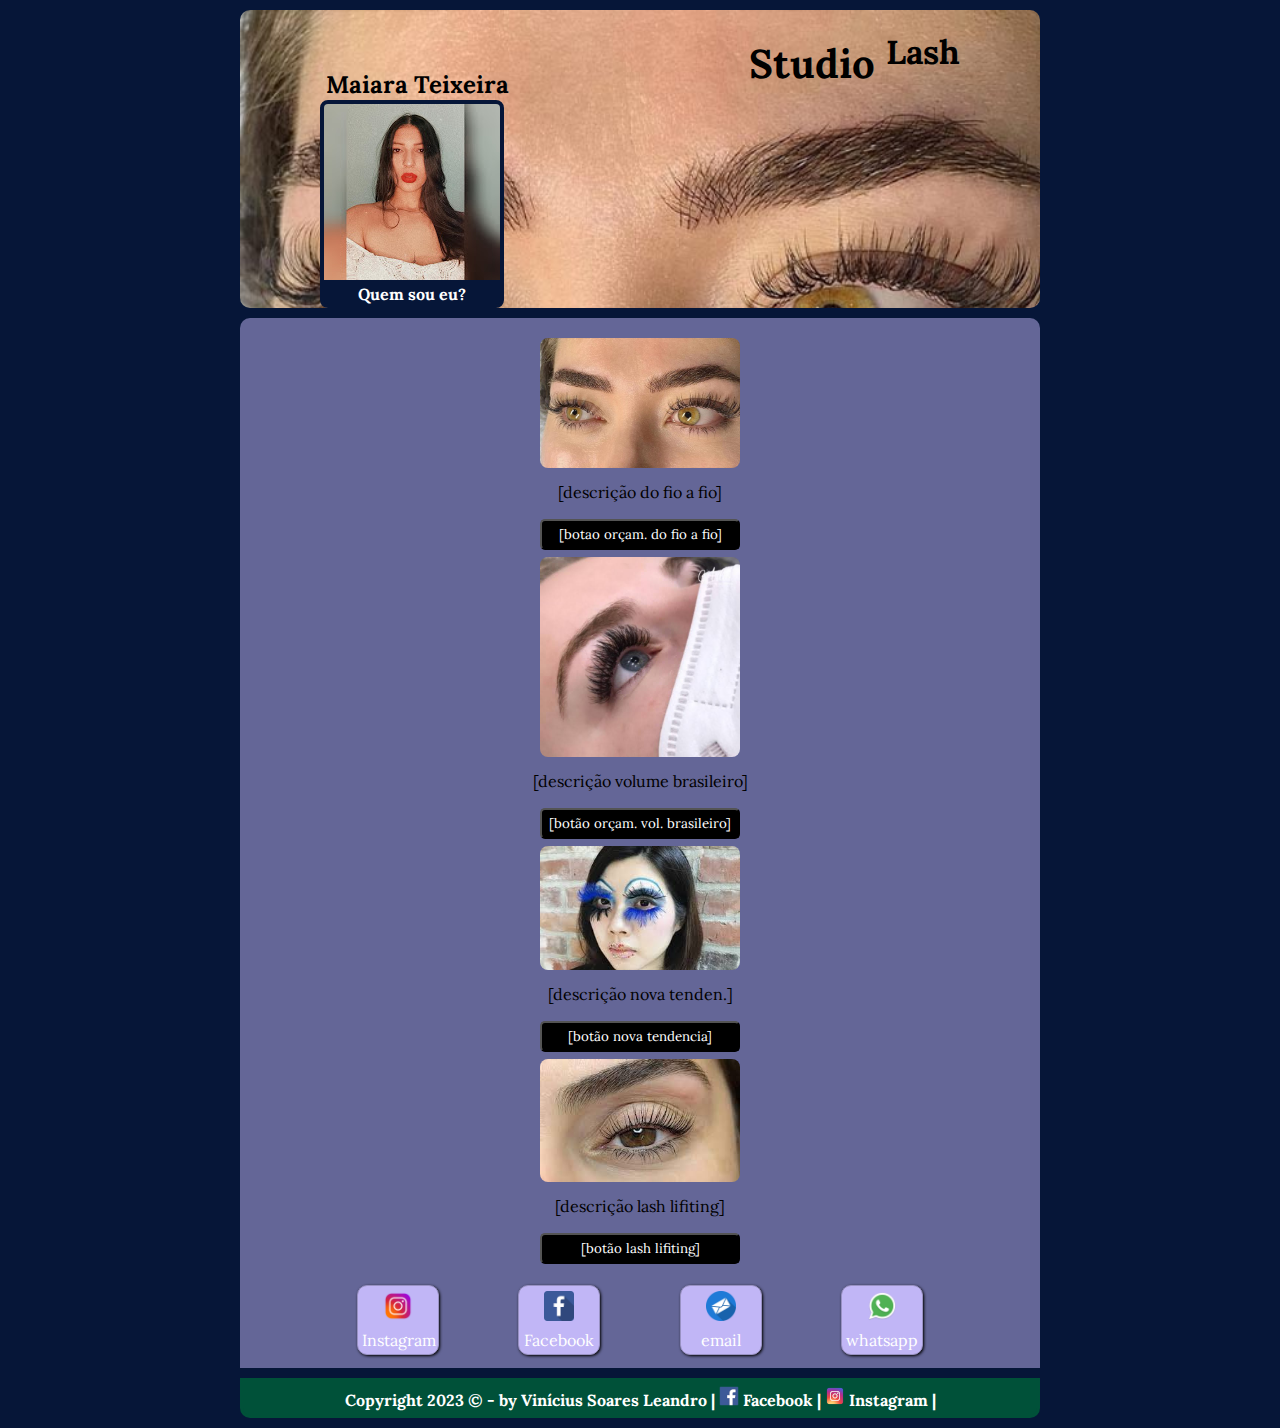
<file: index.html>
<!DOCTYPE html>
<html lang="pt-br">

<head>
    <meta charset="utf-8">
    <meta name="viewport" content="width=device-width, initial-scale=1.0" />
    <title>Studio Lash</title>
    <link rel="stylesheet" href="estilos/style.css">
    <link rel="stylesheet" href="estilos/mediaquery.css">
</head>

<body>
    <header>
        <h1>Studio <sup>Lash</sup></h1>
        <h2>Maiara Teixeira</h2>
        <figure class="foto-profissional">
            <img src="imagens/Maiara.jpg" alt="foto profissional de maiara teixeira">
            <a href="#" target="_self">Quem sou eu?</a>
        </figure>
    </header>
    <main>
        <span>
            <img class="imagem" src="imagens/fio-a-fio.jpg" />
            <p>[descrição do fio a fio]</p>
            <button>[botao orçam. do fio a fio]</button>
        </span>
        <span>
            <img class="imagem" src="imagens/vol-brasileiro.jpg" />
            <p>[descrição volume brasileiro]</p>
            <button>[botão orçam. vol. brasileiro]</button><br />
        </span>
        <span>
            <img class="imagem" src="imagens/nova-tendencia.jfif" />
            <p>[descrição nova tenden.]</p>
            <button>[botão nova tendencia]</button>
        </span>
        <span>
            <img class="imagem" src="imagens/lash-lifting.jfif" />
            <p>[descrição lash lifiting]</p>
            <button>[botão lash lifiting]</button>
        </span>
        <a href="https://www.instagram.com/maiaraateixeiraa/" target="_blank" rel="external">
            <p class="redes">
                <img id="logo" src="./imagens/icones novos/instagram.ico" alt="logotipo instagram">
                Instagram
            </p>
        </a>
        <a href="https://www.facebook.com/maiiaraa.teiixeiiraa" target="_blank" rel="external">
            <p class="redes">
                <img id="logo" src="./imagens/icones novos/facebook.ico" alt="logotipo facebook">
                Facebook
            </p>
        </a>
        <a href="#" target="_blank" rel="external">
            <p class="redes">
                <img id="logo" src="./imagens/icones novos/email.ico" alt="logotipo email">
                email
            </p>
        </a>
        <a href="#">
            <p class="redes">
                <img id="logo" src="./imagens/icones novos/Whatsapp.ico" alt="logotipo whatsapp">
                whatsapp
            </p>
        </a>
    </main>
    <footer>
        <p>Copyright 2023 © - by Vinícius Soares Leandro | <a href="https://www.facebook.com/vsleandro" target="_blank"
                rel="external"><img src="./imagens/icones/icone-facebook-p.ico" alt="icone do facebook">
                Facebook</a> |
            <a href="https://wa.me/55015996477107" target="_blank" rel="external">
                <img src="./imagens/icones/icone-instagram-p.ico" alt="icone do instagram">
                Instagram
            </a> |
        </p>
    </footer>
</body>

</html>
</file>
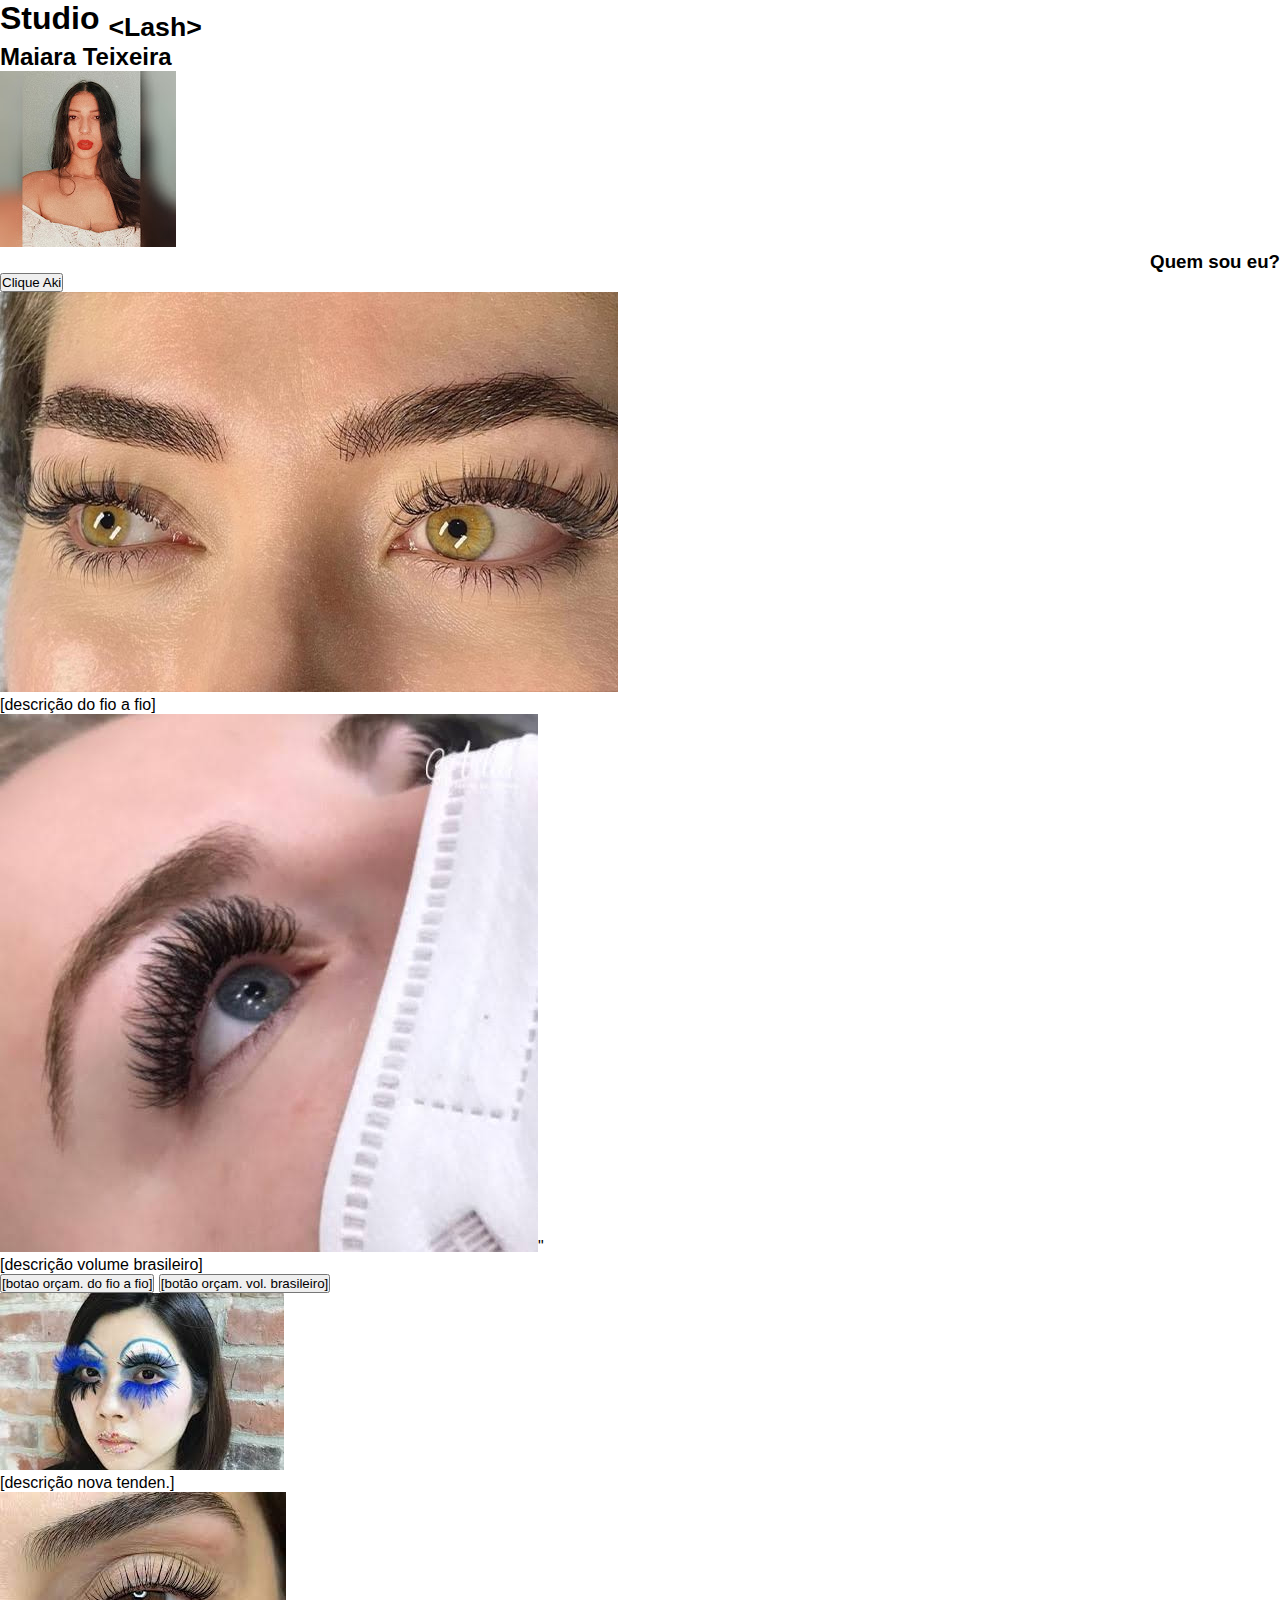
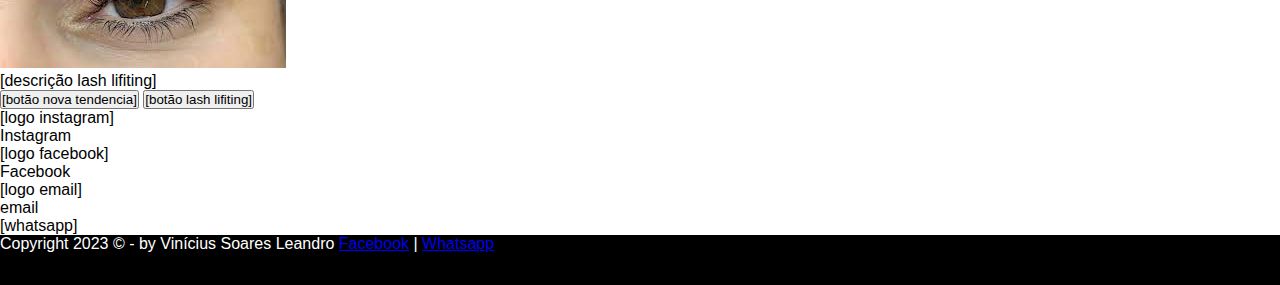
<file: Lash.html>
<!DOCTYPE html>

<html lang="pt-br">

<head>

    <meta charset="utf-8">

    <meta name="viewport" content="width=device-width, initial-scale=1.0" />

    <title>Studio Lash</title>

    <link rel="stylesheet" href="css/estilo.css">

</head>

<body>

    <header>

        <h1>Studio <sub>&lt;Lash&gt;</sub></h1>

        <h2>Maiara Teixeira</h2>

        <figure class="foto-profissional">

            <img src="imagens/Maiara.jpg" alt="foto profissional de maiara teixeira">

        </figure>

        <span style="text-align: right;">

            <h3>Quem sou eu?</h3>

            <button>Clique Aki</button><br />
    </header>

    <main>

        <span><img src="imagens/fio a fio.jpg" />

            <p>[descrição do fio a fio]</p>
        </span>

        <span>
            <img src="imagens/volume brasileiro.jpg" />"
            <p>[descrição volume brasileiro]</p>
        </span>

        <span>
            <button>[botao orçam. do fio a fio]</button>
            <button>[botão orçam. vol. brasileiro]</button><br />
            <img src="imagens/nova tendencia.jfif" />
            <p>[descrição nova tenden.]</p>
        </span>

        <img src="imagens/lash lifting.jfif" />

        <p>[descrição lash lifiting]</p>

        <button>[botão nova tendencia]</button>

        <button>[botão lash lifiting]</button><br />

        [logo instagram]

        <p>Instagram</p>

        [logo facebook]

        <p>Facebook</p>

        [logo email]

        <p>email</p>

        [whatsapp]


    </main>
    <footer>
        <p> Copyright 2023 © - by Vinícius Soares Leandro <a href="https://www.facebook.com/vsleandro" target="_blank"
                rel="external">Facebook</a> | <a href="https://wa.me/55015996477107" target="_blank" rel="external">Whatsapp</a></p>
    </footer>
</body>


</html>
</file>
<file: estilos/style.css>
@charset "utf-8";
@import url('https://fonts.googleapis.com/css2?family=Lora:wght@400;700&family=Patrick+Hand&family=Tangerine:wght@400;700&display=swap');

/*
PALETA DE CORES:
cor-1  =  #5540C9
cor-2  =  #C1B6F6
cor-3  =  #646697
cor-4  =  #061638
cor-5  =  #49E9BE
cor-6  =  #005139

*/
/*
Fontes:
- 'Lora', serif;
- 'Patrick Hand', cursive;
- 'Tangerine', cursive;
*/
:root {
    --cor-1: #5540C9;
    --cor-2: #C1B6F6;
    --cor-3: #646697;
    --cor-4: #061638;
    --cor-5: #49E9BE;
    --cor-6: #005139;

    --fonte-padrao: 'Lora', serif;
    --fonte-2: 'Patrick Hand', cursive;
    --fonte-3: 'Tangerine', cursive;
}


* {
    font-family: var(--fonte-padrao)
        /*Arial, Helvetica, sans-serif*/
    ;
    margin: 0px;
    padding: 0px;
}


body {
    background-color: var(--cor-4);
    box-sizing: border-box;
    padding: 0px 10px;
}

header {
    max-width: 800px;
    background: url(../imagens/fio-a-fio.jpg) no-repeat;
    background-position: top center;
    background-size: cover;
    border-radius: 10px;
    margin: 10px auto;
}

h1 {
    font-size: 2.5em;
    position: relative;
    text-align: right;
    top: 20px;
    right: 10%;
}

.foto-profissional {
    background-color: var(--cor-4);
    border: 4px solid var(--cor-4);
    border-radius: 8px;
    width: max-content;
    overflow: hidden;
    text-align: center;
}

header a {
    color: white;
    text-decoration: none;
    font-weight: bold;
    display: block;
}

header a:hover {
    color: rgb(38, 138, 13);
    transition: 1s;
}

main {
    position: relative;
    box-sizing: border-box;
    background: var(--cor-3);
    margin: 0px auto 10px;
    max-width: 800px;
    border-radius: 10px 10px 0px 0px;
    padding: 20px 20px 5px;
    overflow: hidden;
    text-align: center;
}

main span {
    margin: auto;
    width: max-content;
    display: block;
}
.imagem {
    width: 200px;
    border-radius: 8px;
}
main span p {
    padding: 10px 8px;
}
main span button {
    background-color: black;
    color: white;
    border-radius: 5px;
    margin: 7px;
    padding: 5px 0px;
    width: 200px;
}
main a {
    margin: 8px 3%;
    color: white;
    text-decoration: none;
    display: inline-block;
}

main a:hover {
    color: rgba(255, 255, 255, 0.48);
    text-decoration: underline;
}

#logo {
    width: 30px;
    margin: 1px auto 5px;
}

.redes {
    background-color: #C1B6F6;
    width: 72px;
    margin: 6px 15px 0px;
    display: inline-block;
    border: 1.5px solid #9992c3;
    border-radius: 10px;
    box-shadow: 1px 1px 3px black;
    padding: 4px;
}

footer {
    color: white;
    font-weight: bold;
    font: bold 1em 'Courier New', Courier, monospace;
    text-align: center;
    box-sizing: border-box;
    margin: 10px auto 10px;
    max-width: 800px;
    background: var(--cor-6);
    border: 3px solid var(--cor-6);
    border-radius: 0px 0px 10px 10px;
    padding: 5px;


}

footer a {
    color: white;
    text-decoration: none;
}

footer a:hover {
    color: rgba(255, 255, 255, 0.534);
}
</file>
<file: estilos/mediaquery.css>
@charset "UTF-8";

@media screen and (min-width: 860px) {

    header h2 {
        position: relative;
        left: 10.7%;
    }

    header figure {
        position: relative;
        left: 10%;

    }
}
</file>
<file: css/estilo.css>
@charset "utf-8";

* {
    margin: 0px;
    padding: 0px;
    font-family: Arial, Helvetica, sans-serif;
}

footer {
    height: 50px;
    background-color: black;
}

footer>p {
    color: white;
}
</file>
